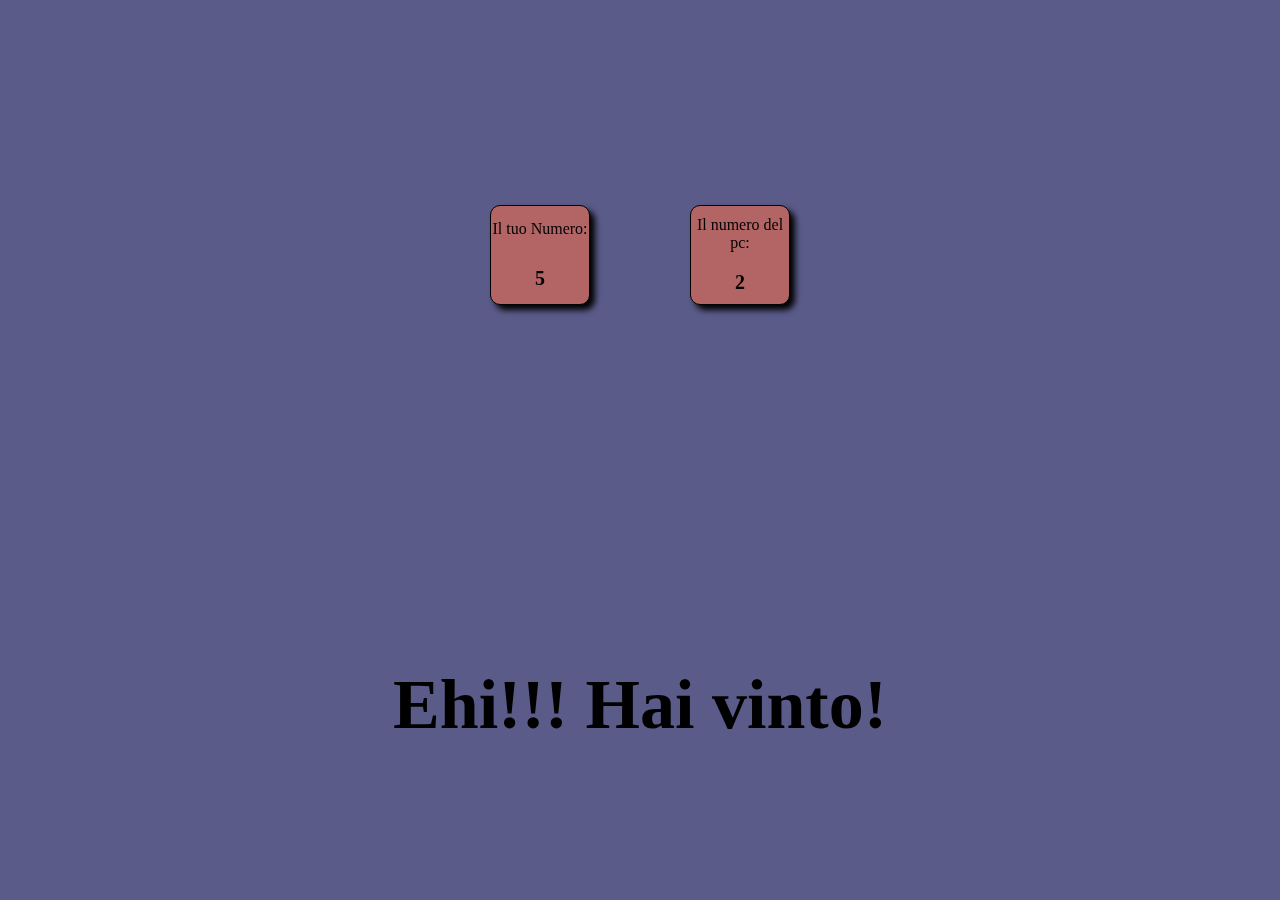
<file: dadi/index.html>
<!DOCTYPE html>
<html lang="en">

<head>
    <meta charset="UTF-8">
    <meta http-equiv="X-UA-Compatible" content="IE=edge">
    <meta name="viewport" content="width=device-width, initial-scale=1.0">
    <link rel="stylesheet" href="css/style.css">
    <title>Document</title>
</head>

<body>

    <div class="container">

        <!--dadi-->
        <div class="diceUse">
            <span>Il tuo Numero: </span><br> <span id="userNum"></span>
        </div>

        <div class="dicePc">
            <span>Il numero del pc: </span><br> <span id="pcNum"></span>
        </div>

        <!--esito-->
        <div id="result"></div>

        <div id="counter"></div>
    </div>

    <script type="text/javascript" src="js/main.js"></script>
</body>

</html>
</file>
<file: dadi/css/style.css>
* {
    margin: 0;
    padding: 0;
    box-sizing: border-box;
}

.container {
    flex-wrap: wrap;
    height: 100vh;
    margin: auto;
    display: flex;
    justify-content: center;
    align-items: center;
    background-color: rgb(91, 91, 138);
}

#pcNum, #userNum {
    font-size: 20px;
    font-weight: bolder;
}

.dicePc,
.diceUse {
    text-align: center;
    flex-wrap: wrap;
    width: 50%;
    filter: drop-shadow(5px 5px 3px);
    border: 1px solid black;
    border-radius: 10px;


    display: flex;
    justify-content: center;
    align-items: center;
    margin: 50px;
    height: 100px;
    width: 100px;
    background-color: rgb(179, 100, 100);
}

#result {
    font-size: 70px;
    width: 100%;
    font-weight: bolder;
    display: flex;
    justify-content: center;
    align-items: center;

}
</file>
